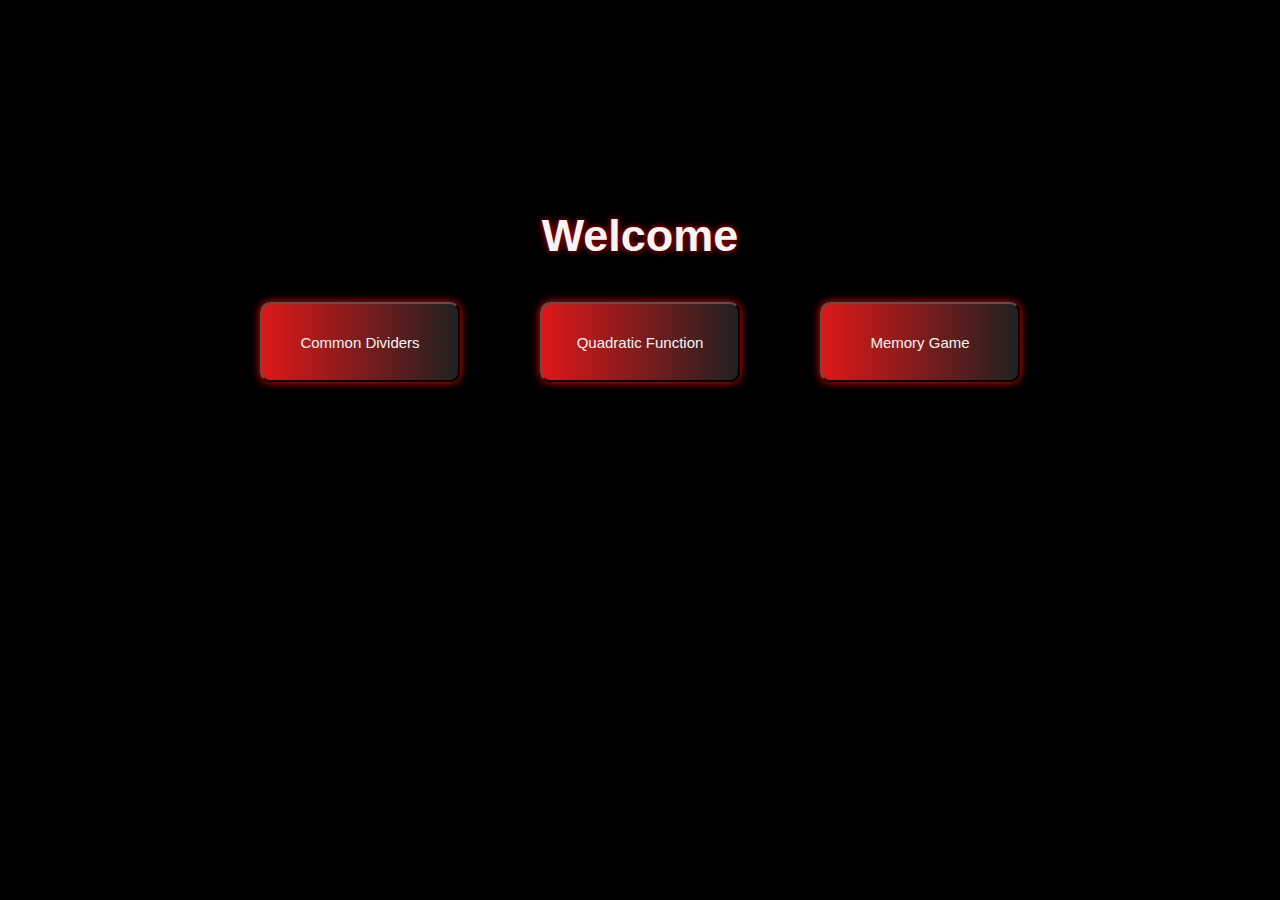
<file: index.html>
<!DOCTYPE html>
<html lang="en">
    <head>
        <meta charset="UTF-8">
        <meta name = "Autor" content="Enzo Zamora">
        <meta name="Viewport" content="width = device-width, initial-scale=1.0">
        <link rel="stylesheet" type="text/css" href="style.css">
        <title>Schoolwork</title>
    </head>

    <body>

        <div class="container">
            <h1>Welcome</h1>

            <div id="menu">
                <a href="divisores/divisores.html">
                    <button style="float: left" >Common Dividers</button>    
                </a>
                <a href="funcquad/quad.html" >
                    <button >Quadratic Function</button>
                </a>
                <a href="memory/memory.html">
                    <button style="float: right">Memory Game</button>
                </a>
            </div>

        </div>
    </body>
</html>
</file>
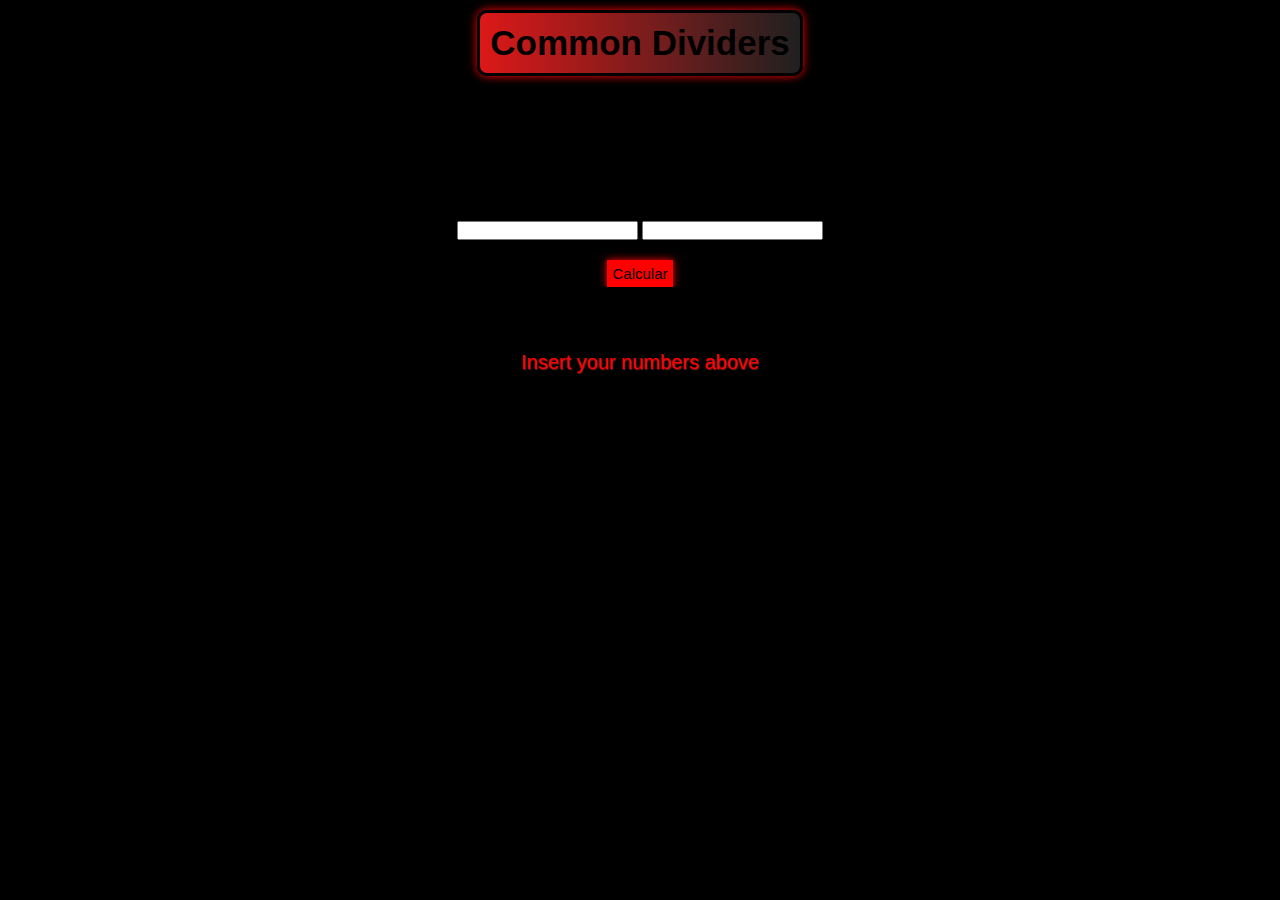
<file: divisores/divisores.html>
<!DOCTYPE html>

<html lang="en">
    <head>
        <meta charset="UTF-8">
        <meta name = "Author" content="Enzo Zamora">
        <meta name="Viewport" content="width = device-width, initial-scale=1.0">
        <title> Show dividers</title>

        <link rel="stylesheet" type="text/css" href="stylediv.css">

    </head>


    <body>
        <div class="container" >
            <div id="caixa">
                <h1>Common Dividers</h1>
            </div>
        </div>
        <div class="container">
            <div id="user-entry">
                <input type="text" id="n1">

                <input type="text" id="n2">
                <br>
                <button type="submit" id="btn">Calcular</button>
                <br>

                <input type="text" readonly value="Insert your numbers above" size="50" id="result">
            </div>
        </div>

        <script src="maindiv.js"></script>
    </body>
</html>
</file>
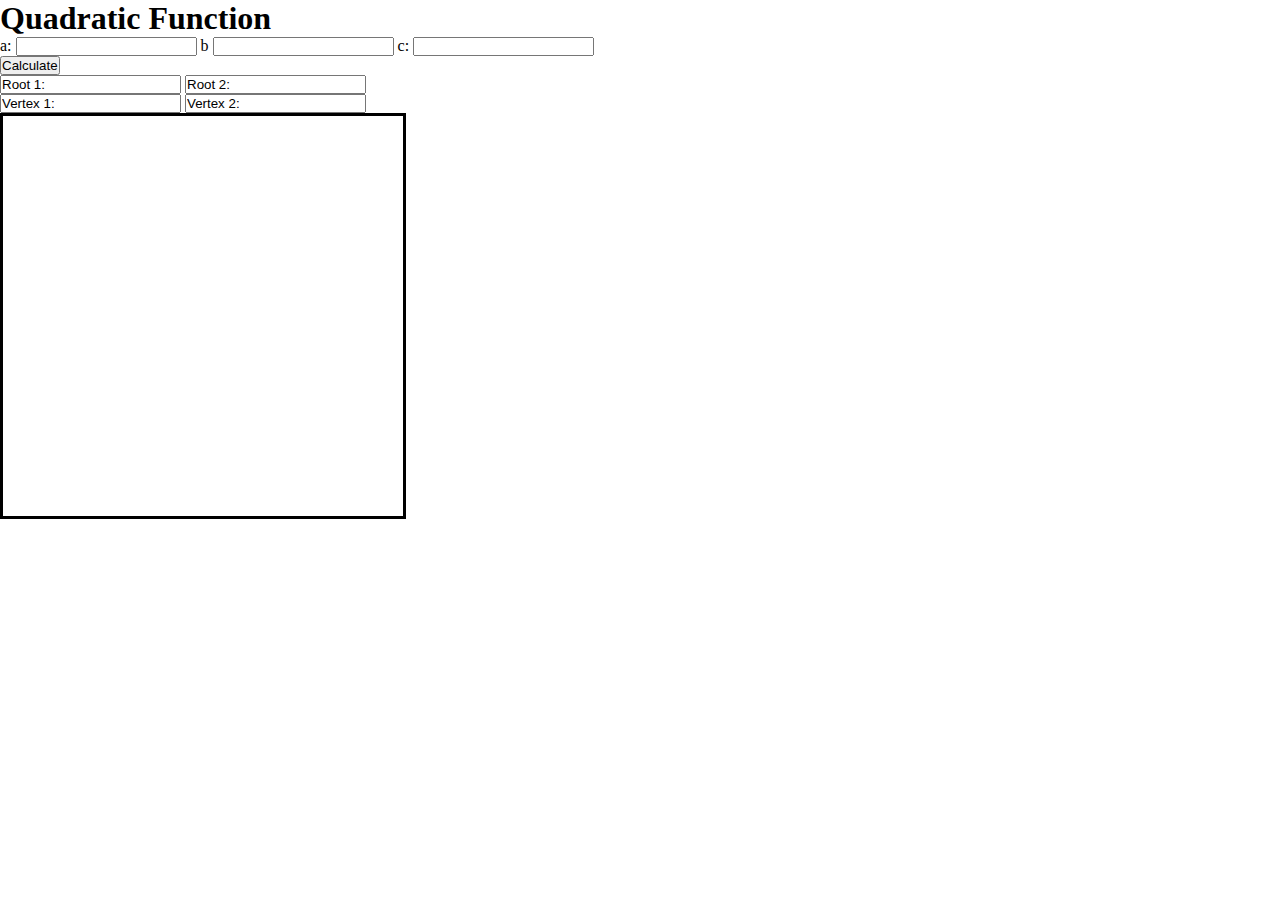
<file: funcquad/quad.html>
<!DOCTYPE html>
<html lang="en">

    <head>
        <meta charset="UTF-8">
        <meta name = "Author" content="Enzo Zamora">
        <meta name="Viewport" content="width = device-width, initial-scale=1.0">
        
        <link rel="stylesheet" type="text/css" href="stylequad.css">
        <title>Quadratic Function</title>
    </head>


    <body>
        
        <div class="container">
            <h1>Quadratic Function</h1>
        </div>

         <div class ="container" id="user-entry">
            <text> a:</text> 
            <input type="text" id="a" >
            <text>b</text>
            <input type="text" id="b">
            <text>c:</text>
        
            <input type="text" id="c">
            <br>
            <button type="submit" id="btn">Calculate</button>
            
            <br>
            <input id = "root1" type="text" readonly value ="Root 1:">
            <input id = "root2" type="text" readonly value ="Root 2: ">
            <br>
            <input id = "vertex1" type="text" readonly value ="Vertex 1:">
            <input id = "vertex2" type="text" readonly value ="Vertex 2: ">
            <span id="vertices"></span>
            <br>
            <canvas id="canvas" style="border-style: solid"> </canvas>
        </div>
        
        <script src="mainquad.js"></script>
        <script src="canvasconf.js"></script>
    </body>


</html>
</file>
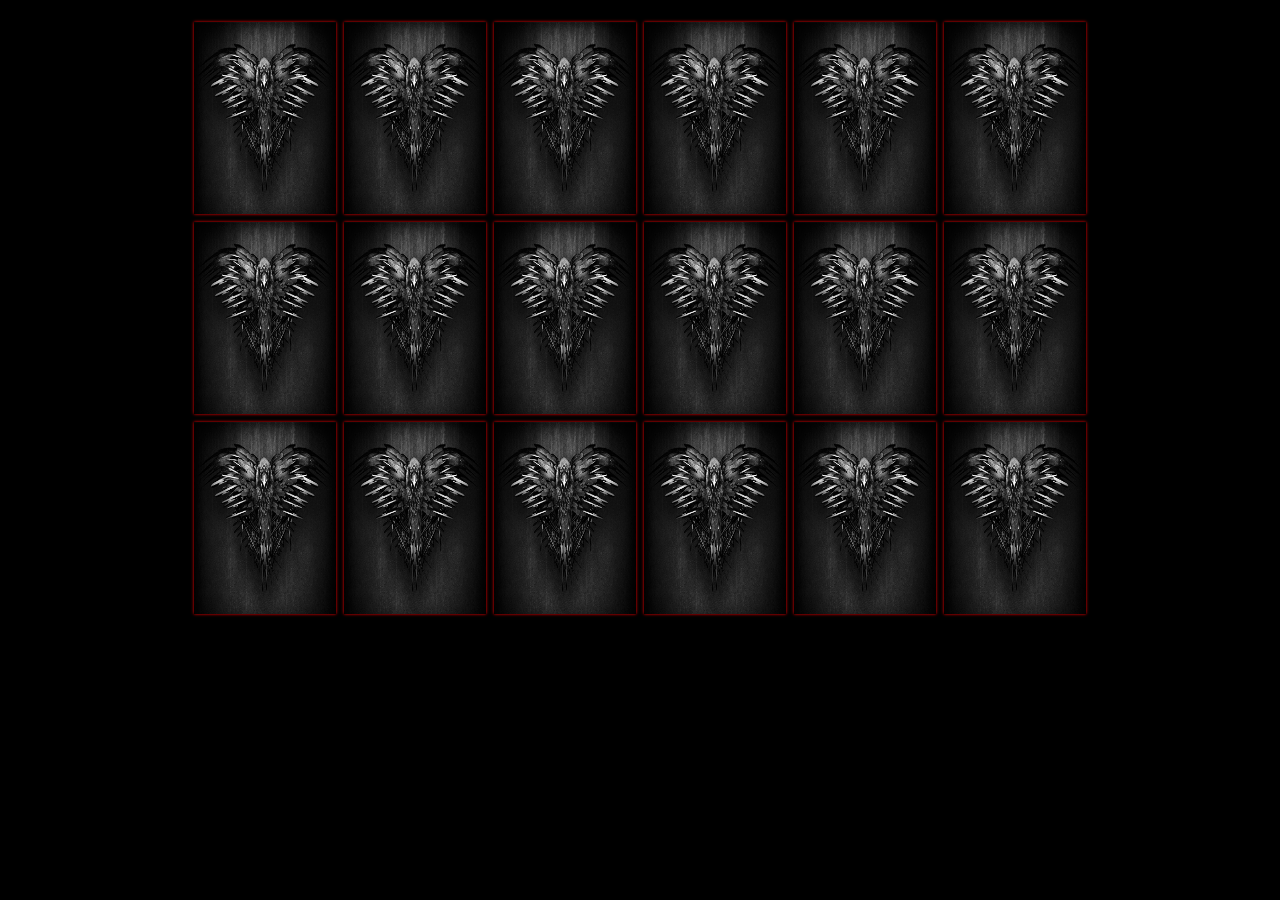
<file: memory/memory.html>
<!DOCTYPE html>
<html lang="en">
    <head>
        <meta charset="UTF-8">
        <meta name = "Author" content="Enzo Zamora">
        <meta name="Viewport" content="width = device-width, initial-scale=1.0">
        <link rel="stylesheet" type="text/css" href="stylemem.css">
        <title>Memory Game</title>
    </head>



    <body>
        <br>
        <div class="game">

        </div>

        <script src="mainmemory.js"></script>
    </body>
</html>
</file>
<file: style.css>
*{
    margin: 0;
    padding: 0;
    
}
  /* ELEMENTS */
body{
    background-color: black;
}

h1{
    font-size: 45px;
    font-family: 'Azonix', Helvetica, Arial;
    color: whitesmoke;
    text-shadow: 1px 1px 3px #420000, 0px 0px 6px #ff0000 ;
}

a{  
    color: whitesmoke;
   
}

button{  
    margin-top: 10px;
    width: 200px;
    height: 80px;
    margin: 40px;
    border-radius: 10px;
    background: #202020;  /* fallback for old browsers */
    background: -webkit-linear-gradient(to right, #dd1818, #202020);  /* Chrome 10-25, Safari 5.1-6 */
    background: linear-gradient(to right, #dd1818, #202020); /* W3C, IE 10+/ Edge, Firefox 16+, Chrome 26+, Opera 12+, Safari 7+ */
    color: whitesmoke;
    border-color: black;
    font-family: 'Azonix', Helvetica, Arial;
    font-size: 15px;
    box-shadow: 0px 0px 8px #ff0000;
}

button:hover{
    color: whitesmoke;
    box-shadow: 0px 0px 10px whitesmoke;
}
 /* CLASS */
.container{
    background-color: black;
    margin-top: 200px;
    padding: 10px;
    text-align: center;
}

 /* IDS */
#menu{
    background-color: black;
    display: inline-block;
}
</file>
<file: divisores/stylediv.css>
*{
    margin: 0;
    padding: 0;
}
 /*ELEMENTS */
body{
    background-color: black;
}

h1{
    
    display: inline-block;
    margin-top: 10px;
    width: 300px;
    padding: 10px;
    font-size: 35px;
    border-style: solid;
    border-radius: 10px;
    background: #333333;  /* fallback for old browsers */
    background: -webkit-linear-gradient(to right, #dd1818, #202020);  /* Chrome 10-25, Safari 5.1-6 */
    background: linear-gradient(to right, #dd1818, #202020); /* W3C, IE 10+/ Edge, Firefox 16+, Chrome 26+, Opera 12+, Safari 7+ */
    color: black;
    border-color: black;
    font-family: 'Azonix', Helvetica, Arial;
    box-shadow: 0px 0px 10px  #ff0000;
}

h1:hover{
    box-shadow: 0px 0px 12px whitesmoke;
    color: white;
    border-color: whitesmoke;
}

input{
    text-align: center;
    font-family: 'Azonix', Helvetica, Arial;
}
/* CLASS */
.container{
    width: 100%;
    text-align: center;
    
}
/* IDS */
#btn{
    margin-top: 20px;
    font-family: 'Azonix', Helvetica, Arial;
    font-size: 15px;
    border: none;
    padding: 5px;
    background-color: #ff0000;
    color: black;
    box-shadow: 0px 0px 8px rgb(255, 0, 0);
}

#btn:hover{
    color: whitesmoke;
    box-shadow: 0px 0px 10px whitesmoke;
}

#user-entry{
    display: inline-block;
    margin-top: 130px;
    padding: 15px;
    
    
}


#result{
    height: 150px;
    font-size:20px;
    color: #ff0000;
    text-shadow: 1px 1px 1px rgb(134, 31, 31);
    border: none;
    background-color:black;

}
</file>
<file: funcquad/stylequad.css>
*{
    margin: 0;
    padding: 0;
}
</file>
<file: memory/stylemem.css>
*{
    padding: 0;
    margin: 0;
    box-sizing: border-box;
}

/* ELEMENTS */

body{
    height: 100vh;
    background-color: black;

}


/* Class */
.game{
    
    margin: 0 auto;
    width: 900px;
    height: 600px;
    display: flex;
    flex-wrap: wrap;
    perspective: 1200px;
}

.card{
    width: calc(16.666666667% - 8px);
    height: calc(33.333% - 8px);
    position: relative;
    margin: 4px;
    transform: scale(1);
    transform-style: preserve-3d;
    transition: transform .6s;
    box-shadow: 0px 0px 3px  #ff0000;
}

.card:hover{
    box-shadow: 0px 0px 8px whitesmoke;
}

.card:active{
    transform: scale(0.97);
    transition: transform .2s;
}

.front, 
.back{
    width: 100%;
    height: 100%;
    padding: 0px;
    position: absolute;
    background:  #202020;
    
    backface-visibility: hidden;

}

.front{
    transform: rotateY(180deg);
    background:  whitesmoke;
}


.card.turn{
    transform: rotateY(180deg);
    box-shadow: 0px 0px 8px whitesmoke;
}
</file>
